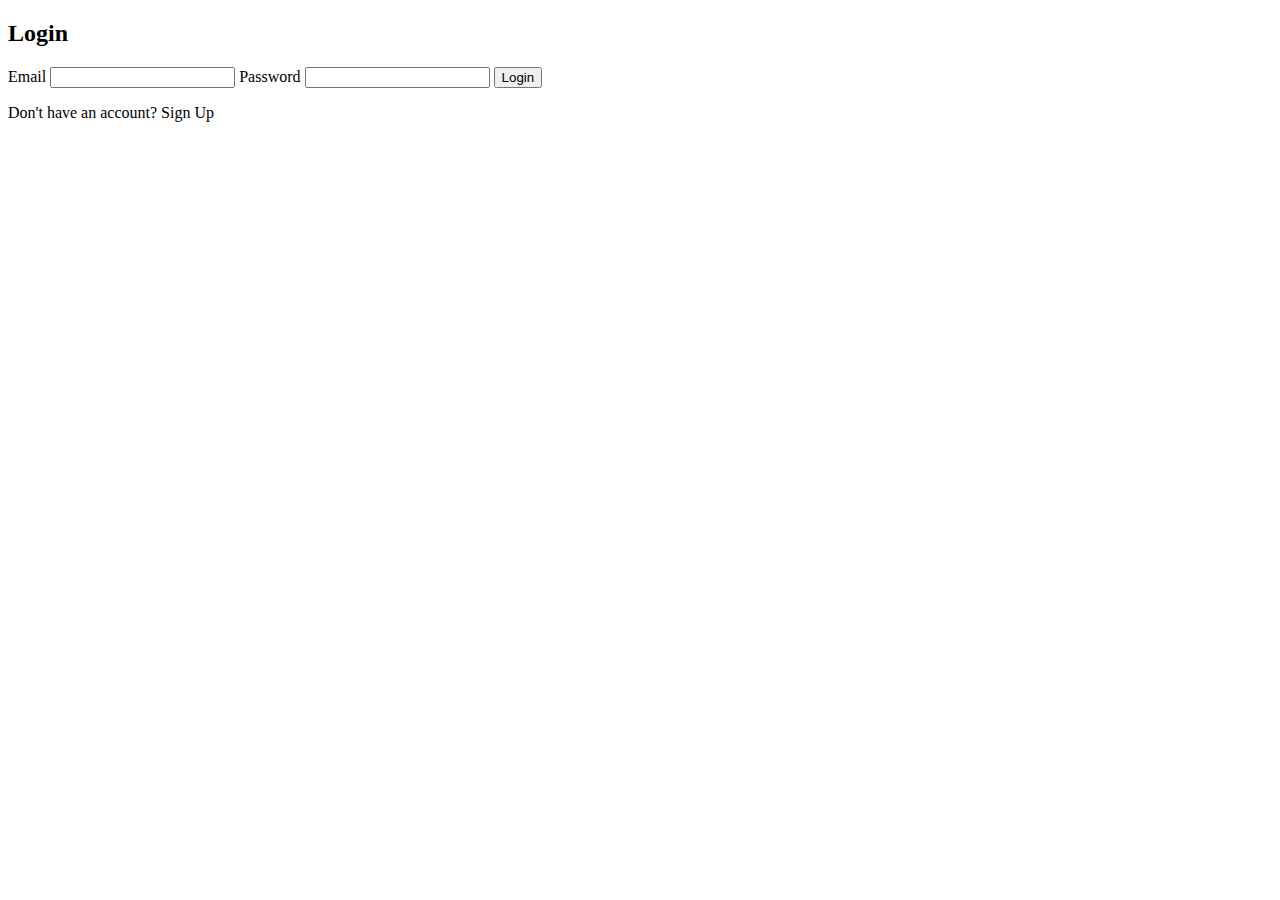
<file: Login.html>
<!DOCTYPE html>
<html lang="en">
  <head>
    <meta charset="UTF-8" />
    <meta name="viewport" content="width=device-width, initial-scale=1.0" />
    <title>Login/Signup</title>
  </head>
  <body>
    <div class="container">
      <h2 id="Form-Title">Login</h2>

      <form id="Form">
        <label for="email"> Email </label>
        <input type="email" id="email" required />

        <label for="password"> Password </label>
        <input type="password" id="password" required />

        <button type="submit">Login</button>
      </form>

      <p class="toggle-text">
        Don't have an account?
        <span id="toggle">Sign Up</span>
      </p>
    </div>
  </body>
</html>
</file>
